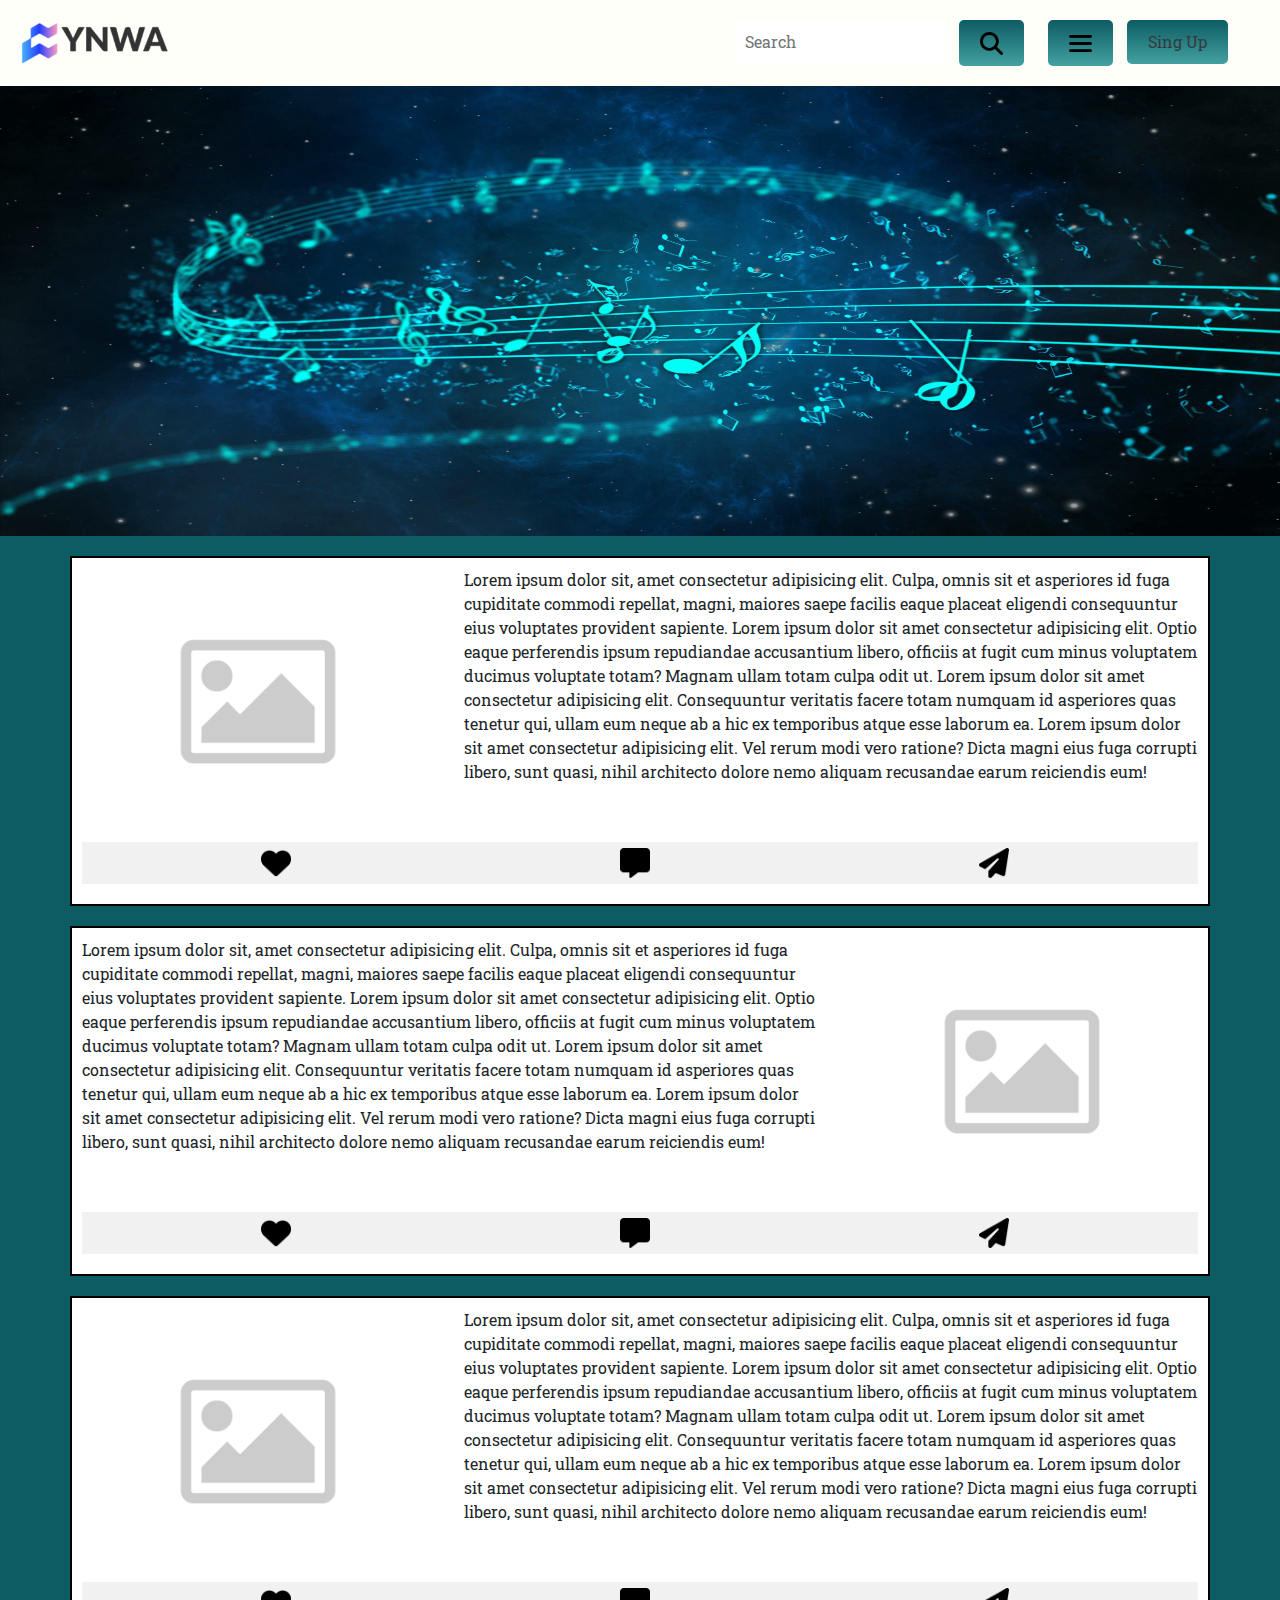
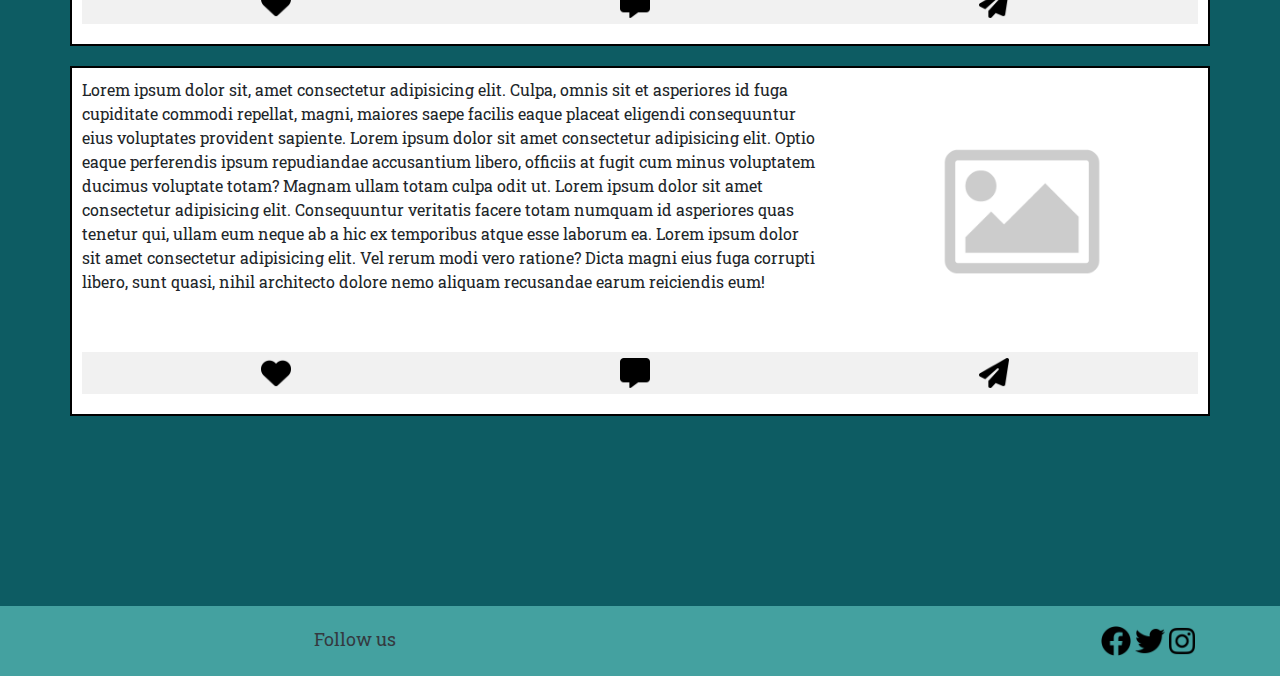
<file: index.html>
<!DOCTYPE html>
<html lang="es">
<head>
    <meta charset="UTF-8">
    <meta name="viewport" content="width=device-width, initial-scale=1.0">
    <link href="https://fonts.googleapis.com/css?family=Roboto+Slab:400,700&display=swap" rel="stylesheet">
    <link rel="stylesheet" href="https://maxcdn.bootstrapcdn.com/bootstrap/4.5.2/css/bootstrap.min.css">
    <link rel="stylesheet" href="styles.css">
    <title>YNWA</title>
</head>
<body class="ynwa-page">
    <header>
        <a href="index.html"><img src="./images/Logo.png" alt="Computer Page Logo" class="desktop-logo"></a>
        <a href="index.html"><img src="./images/Logo Mobile.png" alt="Mobile Page Logo" class="mobile-logo"></a>
        <form>
            <input type="text" placeholder="Search" id="search-input">
            <button type="submit">
                <img src="./images/Menu.png" alt="Filter" class="icon-image">
            </button>
            <div class="dropdown">
                <button class="dropdown-button">
                    <img src="./images/Search.png" alt="Search" class="icon-image">
                </button>
                <div class="dropdown-content">
                    <h3>Topics</h3>
                    <label>
                        <input type="checkbox" name="articles"> Articles
                    </label>
                    <label>
                        <input type="checkbox" name="history"> Music History
                    </label>
                    <label>
                        <input type="checkbox" name="directors"> Music Directos
                    </label>
                    <label>
                        <input type="checkbox" name="instruments"> Instruments
                    </label>
                    <label>
                        <input type="checkbox" name="orchestras"> Orchestras
                    </label>
                    <label>
                        <input type="checkbox" name="singers"> Singers
                    </label>
                </div>
            </div>
            <button><a href="sign_up.html" class="icon-image text-dark">Sing Up</a></button>
        </form>
    </header>

    <div class="container-fluid p-0">
        <img src="./images/hero.jpg" alt="Between header and content" class="img-fluid">
    </div>
    
    <div class="container content-container d-flex justify-content-center align-items-center">
        <div class="row">
            <div class="col-md-4">
                <img src="./images/Article.png" alt="Image" class="img-fluid">
            </div>
            <div class="col-md-8">
                <p>
                    Lorem ipsum dolor sit, amet consectetur adipisicing elit. Culpa, omnis sit et asperiores id fuga
                    cupiditate commodi repellat, magni, maiores saepe facilis eaque placeat eligendi consequuntur eius
                    voluptates provident sapiente.
                    Lorem ipsum dolor sit amet consectetur adipisicing elit. Optio eaque perferendis ipsum repudiandae accusantium libero, officiis at fugit cum minus voluptatem ducimus voluptate totam? Magnam ullam totam culpa odit ut.
                    Lorem ipsum dolor sit amet consectetur adipisicing elit. Consequuntur veritatis facere totam numquam id asperiores quas tenetur qui, ullam eum neque ab a hic ex temporibus atque esse laborum ea.
                    Lorem ipsum dolor sit amet consectetur adipisicing elit. Vel rerum modi vero ratione? Dicta magni eius fuga corrupti libero, sunt quasi, nihil architecto dolore nemo aliquam recusandae earum reiciendis eum!
                </p>
            </div>
        </div>

        <div class="row action-bar">
            <div class="col-md-4">
                <button class="btn btn-link"><img src="./images/Like.png" alt="Like"></button>
            </div>
            <div class="col-md-4">
                <button class="btn btn-link"><img src="./images/Message.png" alt="Message"></button>
            </div>
            <div class="col-md-4">
                <button class="btn btn-link"><img src="./images/Share.png" alt="Share"></button>
            </div>
        </div>
    </div>

    <div class="container content-container d-flex justify-content-center align-items-center">
        <div class="row">
            <div class="col-md-8">
                <p>
                    Lorem ipsum dolor sit, amet consectetur adipisicing elit. Culpa, omnis sit et asperiores id fuga
                    cupiditate commodi repellat, magni, maiores saepe facilis eaque placeat eligendi consequuntur eius
                    voluptates provident sapiente.
                    Lorem ipsum dolor sit amet consectetur adipisicing elit. Optio eaque perferendis ipsum repudiandae accusantium libero, officiis at fugit cum minus voluptatem ducimus voluptate totam? Magnam ullam totam culpa odit ut.
                    Lorem ipsum dolor sit amet consectetur adipisicing elit. Consequuntur veritatis facere totam numquam id asperiores quas tenetur qui, ullam eum neque ab a hic ex temporibus atque esse laborum ea.
                    Lorem ipsum dolor sit amet consectetur adipisicing elit. Vel rerum modi vero ratione? Dicta magni eius fuga corrupti libero, sunt quasi, nihil architecto dolore nemo aliquam recusandae earum reiciendis eum!
                </p>
            </div>
            <div class="col-md-4">
                <img src="./images/Article.png" alt="Imagen" class="img-fluid">
            </div>
        </div>

        <div class="row action-bar">
            <div class="col-md-4">
                <button class="btn btn-link"><img src="./images/Like.png" alt="Like"></button>
            </div>
            <div class="col-md-4">
                <button class="btn btn-link"><img src="./images/Message.png" alt="Message"></button>
            </div>
            <div class="col-md-4">
                <button class="btn btn-link"><img src="./images/Share.png" alt="Share"></button>
            </div>
        </div>
    </div>
    <div class="container content-container d-flex justify-content-center align-items-center">
        <div class="row">
            <div class="col-md-4">
                <img src="./images/Article.png" alt="Imagen" class="img-fluid">
            </div>
            <div class="col-md-8">
                <p>
                    Lorem ipsum dolor sit, amet consectetur adipisicing elit. Culpa, omnis sit et asperiores id fuga
                    cupiditate commodi repellat, magni, maiores saepe facilis eaque placeat eligendi consequuntur eius
                    voluptates provident sapiente.
                    Lorem ipsum dolor sit amet consectetur adipisicing elit. Optio eaque perferendis ipsum repudiandae accusantium libero, officiis at fugit cum minus voluptatem ducimus voluptate totam? Magnam ullam totam culpa odit ut.
                    Lorem ipsum dolor sit amet consectetur adipisicing elit. Consequuntur veritatis facere totam numquam id asperiores quas tenetur qui, ullam eum neque ab a hic ex temporibus atque esse laborum ea.
                    Lorem ipsum dolor sit amet consectetur adipisicing elit. Vel rerum modi vero ratione? Dicta magni eius fuga corrupti libero, sunt quasi, nihil architecto dolore nemo aliquam recusandae earum reiciendis eum!
                </p>
            </div>
        </div>

        <div class="row action-bar">
            <div class="col-md-4">
                <button class="btn btn-link"><img src="./images/Like.png" alt="Like"></button>
            </div>
            <div class="col-md-4">
                <button class="btn btn-link"><img src="./images/Message.png" alt="Message"></button>
            </div>
            <div class="col-md-4">
                <button class="btn btn-link"><img src="./images/Share.png" alt="Share"></button>
            </div>
        </div>
    </div>
    <div class="container content-container d-flex justify-content-center align-items-center">
        <div class="row">
            <div class="col-md-8">
                <p>
                    Lorem ipsum dolor sit, amet consectetur adipisicing elit. Culpa, omnis sit et asperiores id fuga
                    cupiditate commodi repellat, magni, maiores saepe facilis eaque placeat eligendi consequuntur eius
                    voluptates provident sapiente.
                    Lorem ipsum dolor sit amet consectetur adipisicing elit. Optio eaque perferendis ipsum repudiandae accusantium libero, officiis at fugit cum minus voluptatem ducimus voluptate totam? Magnam ullam totam culpa odit ut.
                    Lorem ipsum dolor sit amet consectetur adipisicing elit. Consequuntur veritatis facere totam numquam id asperiores quas tenetur qui, ullam eum neque ab a hic ex temporibus atque esse laborum ea.
                    Lorem ipsum dolor sit amet consectetur adipisicing elit. Vel rerum modi vero ratione? Dicta magni eius fuga corrupti libero, sunt quasi, nihil architecto dolore nemo aliquam recusandae earum reiciendis eum!
                </p>
            </div>
            <div class="col-md-4">
                <img src="./images/Article.png" alt="Imagen" class="img-fluid">
            </div>
        </div>

        <div class="row action-bar">
            <div class="col-md-4">
                <button class="btn btn-link"><img src="./images/Like.png" alt="Like"></button>
            </div>
            <div class="col-md-4">
                <button class="btn btn-link"><img src="./images/Message.png" alt="Message"></button>
            </div>
            <div class="col-md-4">
                <button class="btn btn-link"><img src="./images/Share.png" alt="Share"></button>
            </div>
        </div>
    </div>

    <footer class="bg-primary text-dark">
        <div class="container">
            <div class="row">
                <div class="col-6">
                    <p>Follow us</p>
                </div>
                <div class="col-6 text-right">
                    <a href="#"><img src="./images/facebook.png" alt="Facebook" class="img-fluid"></a>
                    <a href="#"><img src="./images/twitter.png" alt="Twitter" class="img-fluid"></a>
                    <a href="#"><img src="./images/instagram.png" alt="Instagram" class="img-fluid"></a>
                </div>
            </div>
        </div>
    </footer>

    <script src="https://code.jquery.com/jquery-3.5.1.slim.min.js"></script>
    <script src="https://cdn.jsdelivr.net/npm/@popperjs/core@2.9.2/dist/umd/popper.min.js"></script>
    <script src="https://stackpath.bootstrapcdn.com/bootstrap/4.5.2/js/bootstrap.min.js"></script>
</body>
</html>
</file>
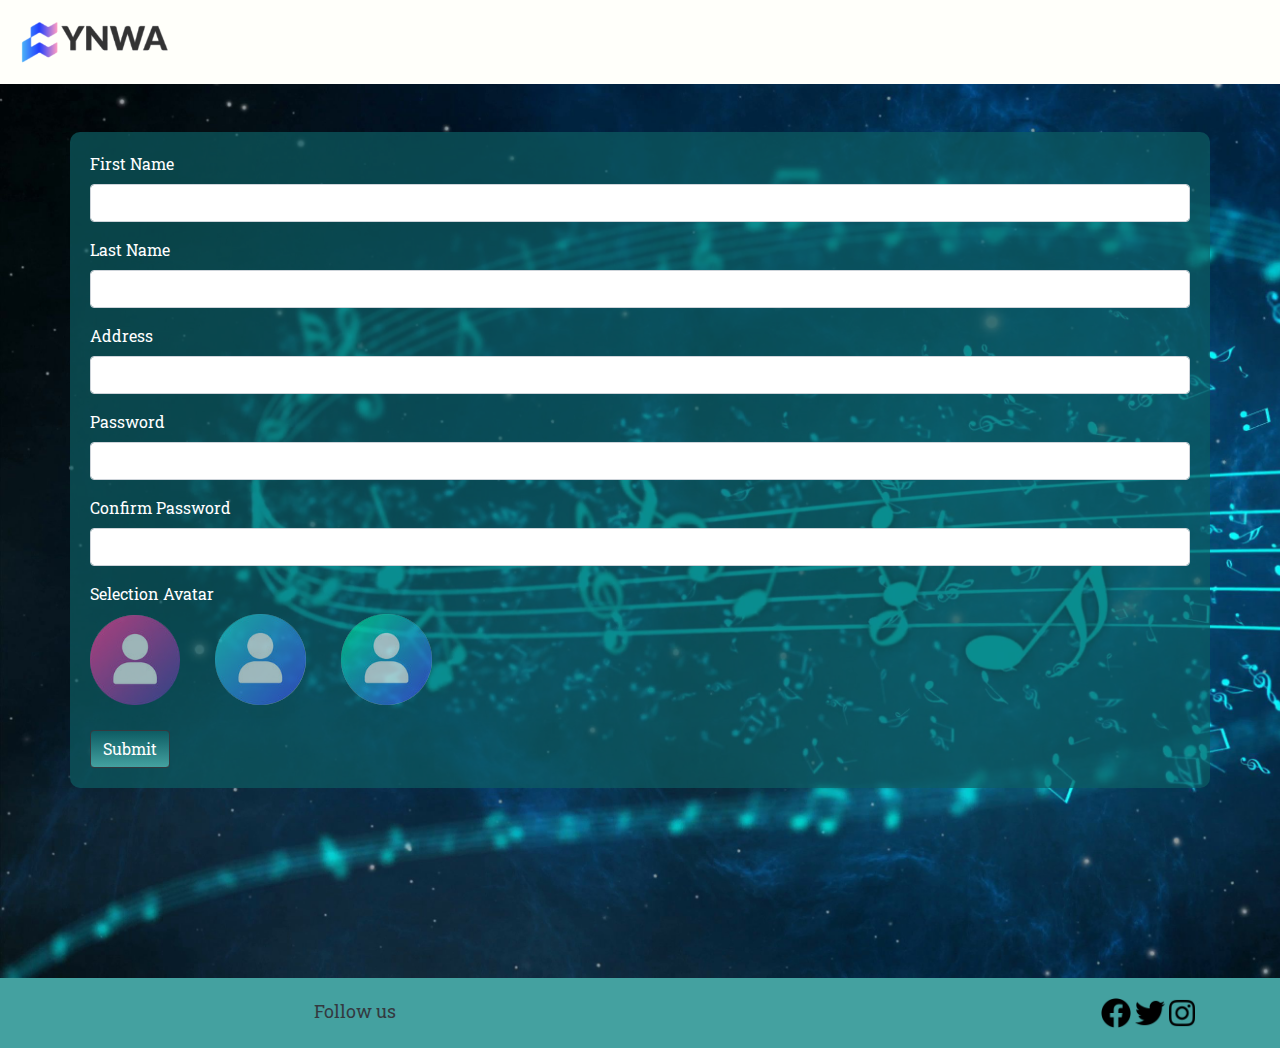
<file: sign_up.html>
<!DOCTYPE html>
<html lang="es">
<head>
    <meta charset="UTF-8">
    <meta name="viewport" content="width=device-width, initial-scale=1.0">
    <link href="https://fonts.googleapis.com/css?family=Roboto+Slab:400,700&display=swap" rel="stylesheet">
    <link rel="stylesheet" href="https://maxcdn.bootstrapcdn.com/bootstrap/4.5.2/css/bootstrap.min.css">
    <link rel="stylesheet" href="styles.css">
    <title>Sign Up</title>
</head>
<body class="custom-font signup_page" style="background-image: url('images/hero.jpg');">
    <header>
        <a href="index.html"><img src="./images/Logo.png" alt="Computer Page Logo" class="desktop-logo"></a>
        <a href="index.html"><img src="./images/Logo Mobile.png" alt="Mobile Page Logo" class="mobile-logo"></a>
    </header>

    <div class="container mt-5 color-container">
        <form>
            <div class="form-group">
                <label for="username">First Name</label>
                <input type="text" class="form-control" id="firstname" required>
            </div>

            <div class="form-group">
                <label for="username">Last Name</label>
                <input type="text" class="form-control" id="lastname" required>
            </div>
            
            <div class="form-group">
                <label for="email">Address</label>
                <input type="email" class="form-control" id="email" required>
            </div>
            
            <div class="form-group">
                <label for="password">Password</label>
                <input type="password" class="form-control" id="password" required>
            </div>
            
            <div class="form-group">
                <label for="confirmPassword">Confirm Password</label>
                <input type="password" class="form-control" id="confirmPassword" required>
            </div>

            <div class="form-group">
                <label for="avatar">Selection Avatar</label>
                <div id="avatar-selection">
                    <input type="radio" id="avatar1" name="avatar" class="avatar-radio" />
                    <label for="avatar1" class="avatar-label">
                        <img src="images/user1.png" alt="Avatar 1" style="max-width: 130px; max-height: 130px;">
                    </label>
        
                    <input type="radio" id="avatar2" name="avatar" class="avatar-radio" />
                    <label for="avatar2" class="avatar-label">
                        <img src="images/user2.png" alt="Avatar 2" style="max-width: 130px; max-height: 130px;">
                    </label>
        
                    <input type="radio" id="avatar3" name="avatar" class="avatar-radio" />
                    <label for="avatar3" class="avatar-label">
                        <img src="images/user3.png" alt="Avatar 3" style="max-width: 130px; max-height: 130px;">
                    </label>
                </div>
            </div>

            <button type="submit" class="btn btn-dark">Submit</button>
        </form>
    </div>

    <footer class="bg-primary text-dark">
        <div class="container">
            <div class="row">
                <div class="col-6">
                    <p>Follow us</p>
                </div>
                <div class="col-6 text-right">
                    <a href="#"><img src="./images/facebook.png" alt="Facebook" class="img-fluid"></a>
                    <a href="#"><img src="./images/twitter.png" alt="Twitter" class="img-fluid"></a>
                    <a href="#"><img src="./images/instagram.png" alt="Instagram" class="img-fluid"></a>
                </div>
            </div>
        </div>
    </footer>

    <script src="https://code.jquery.com/jquery-3.5.1.slim.min.js"></script>
    <script src="https://cdn.jsdelivr.net/npm/@popperjs/core@2.9.2/dist/umd/popper.min.js"></script>
    <script src="https://stackpath.bootstrapcdn.com/bootstrap/4.5.2/js/bootstrap.min.js"></script>
</body>
</html>
</file>
<file: styles.css>
body.ynwa {
    background-color: #0D5C63;
    background-image: none;
}

body {
    font-family: 'Roboto Slab', Arial, Helvetica, sans-serif;
    margin: 0;
    padding: 0;
    position: relative;
    background-color: rgba(13, 92, 99);
    background-size: cover;
}

header {
    background-color: #fffffa;
    color: #000000;
    padding: 20px;
    display: flex;
    justify-content: space-between;
    align-items: center;
}

header img {
    max-width: 150px;
    margin-right: auto;
}

.desktop-logo {
    max-width: 150px;
    margin-right: auto;
}

.mobile-logo {
    max-width: 100px;
    display: none;
}

.d-flex.justify-content-end {
    margin-left: auto;
    margin-right: 0;
}

#search-input {
    padding: 10px;
    border: none;
    border-radius: 5px;
    width: 40%;
    margin-right: 10px;
}

button {
    padding: 10px 20px;
    background: linear-gradient(to bottom, #0D5C63, #44A1A0);
    color: #fff;
    border: none;
    border-radius: 5px;
    cursor: pointer;
    margin-right: 10px;
}

.dropdown {
    position: relative;
    display: inline-block;
    margin-left: 10px;
}

.dropdown-button {
    background: linear-gradient(to bottom, #0D5C63, #44A1A0);
    color: #fff;
    border: none;
    border-radius: 5px;
    padding: 10px 20px;
    cursor: pointer;
}

.dropdown-menu {
    display: none;
    position: absolute;
    top: 100%;
    left: -50px;
    background-color: #0d5c63;
    min-width: 160px;
    box-shadow: 0px 8px 16px 0px rgba(0,0,0,0.2);
    z-index: 1;
    color: white;
}

.dropdown-content {
    display: none;
    position: absolute;
    top: 100%;
    left: -50px;
    background-color: #0d5c63;
    min-width: 160px;
    box-shadow: 0px 8px 16px 0px rgba(0,0,0,0.2);
    z-index: 1;
    color: white;
}

.dropdown-button:hover + .dropdown-content {
    display: block;
}

.dropdown-content h3 {
    margin: 10px 0;
    font-size: 16px;
    color: white;
    padding-left: 10px;
    text-decoration: underline;
    text-decoration-color: #fff;
}

.dropdown-content label {
    padding: 10px;
    display: block;
}

.dropdown-content input[type="checkbox"] {
    margin-right: 5px;
}

.dropdown-content a {
    padding: 12px 16px;
    text-decoration: none;
    display: block;
    color: #333;
}

.dropdown:hover .dropdown-content {
    display: block;
}

img[src="./images/hero.jpg"] {
    display: flex;
    align-items: center;
    justify-content: center;
    text-align: center;
    flex-direction: column;
    max-height: 50vh;
    width: 100%;
    background-repeat: no-repeat;
    background-size: cover;
    background-position: center center;
}

.icon-image {
    width: 25px;
    height: 25px;
    padding: 1.2px;
}

.content-container {
    background-color: #ffffff;
    display: flex;
    flex-direction: column;
    align-items: center;
    justify-content: center;
    margin: 20px auto;
    border: 2px solid black;
    padding: 10px;
}

.reverse {
    flex-direction: row-reverse;
}

.content {
    display: flex;
    align-items: center;
    margin-bottom: 10px;
}

.content img {
    width: 150px;
    height: auto;
    margin-right: 20px;
}

.content p {
    flex: 1;
}

.action-bar {
    display: flex;
    justify-content: center;
    align-items: center;
    width: 100%;
    margin-top: 10px;
    text-align: center;
    margin: 10px 0;
    padding: 0 20px;
    background-color: #f1f1f1;
}

.action-item {
    flex: 1;
    text-align: center;
}

.action-bar button {
    background: none;
    border: none;
    color: #007bff;
    cursor: pointer;
}

.action-bar button img {
    width: 30px;
    height: 30px;
}

.action-bar button:hover {
    text-decoration: underline;
}

footer {
    background-color: #44A1A0;
    color: #000000;
    padding: 20px;
    text-align: center;
    display: flex;
    justify-content: flex-end;
    margin-top: auto;
    margin-top: 190px;
}

.follow-us {
    display: inline;
    margin-right: 10px;
}

.bg-primary {
    background-color: #44A1A0 !important;
}

.custom-font {
    font-family: 'Roboto Slab', Arial, Helvetica, sans-serif;
}

.avatar-option {
    opacity: 0.6;
    transition: opacity 0.3s;
    cursor: pointer;
}

.avatar-option:hover {
    opacity: 1;
    max-width: 100px;
    max-height: 100px;
}

#avatar-selection {
    display: block;
}

.avatar-radio {
    display: none;
}


.avatar-label {
    cursor: pointer;
    opacity: 0.6;
    display: inline-block;
    margin-right: 30px;
}


.avatar-radio:checked + .avatar-label {
    opacity: 1;
}


.avatar-label:hover {
    opacity: 1;
}

.color-container {
    background-color: rgba(13, 92, 99, 0.7);
    padding: 20px;
    border-radius: 10px;
    color: white;
}

footer p {
    margin: 0;
    font-size: 18px;
}

.social-media {
    margin-top: 10px;
}

.social-media a {
    margin-left: 10px;
}

footer img {
    max-width: 30px;
    max-height: 30px;
}

@media screen and (max-width: 767px) {
    .desktop-logo,
    .mobile-logo {
        display: none;
    }

    .desktop-logo {
        max-width: 150px;
        margin-right: auto;
    }

    .mobile-logo {
        max-width: 80px;
        margin-right: 10px;
        display: inline;
        float: none;
        margin-left: 0;
    }
    
    .signup_page header {
        flex-direction: row-reverse;
        align-items: center;
        justify-content: space-between;
        text-align: left;
    }
    
    .ynwa-page header {
        flex-direction: row;
        align-items: center;
        justify-content: space-between;
        text-align: left;
    }

    header img {
        max-width: 80px;
        margin-right: 10px;
    }

    #search-input {
        width: 40%;
    }   

    .form-group {
        margin-bottom: 15px;
    }
    
    #avatar-selection {
        text-align: center;
    }
    
    .avatar-radio {
        display: none;
        margin: 0 auto;
    }

    .action-bar {
        flex-direction: row;
    }

    .action-bar .col-md-4 {
        width: 33.33%;
        text-align: center;
    }
}
</file>
